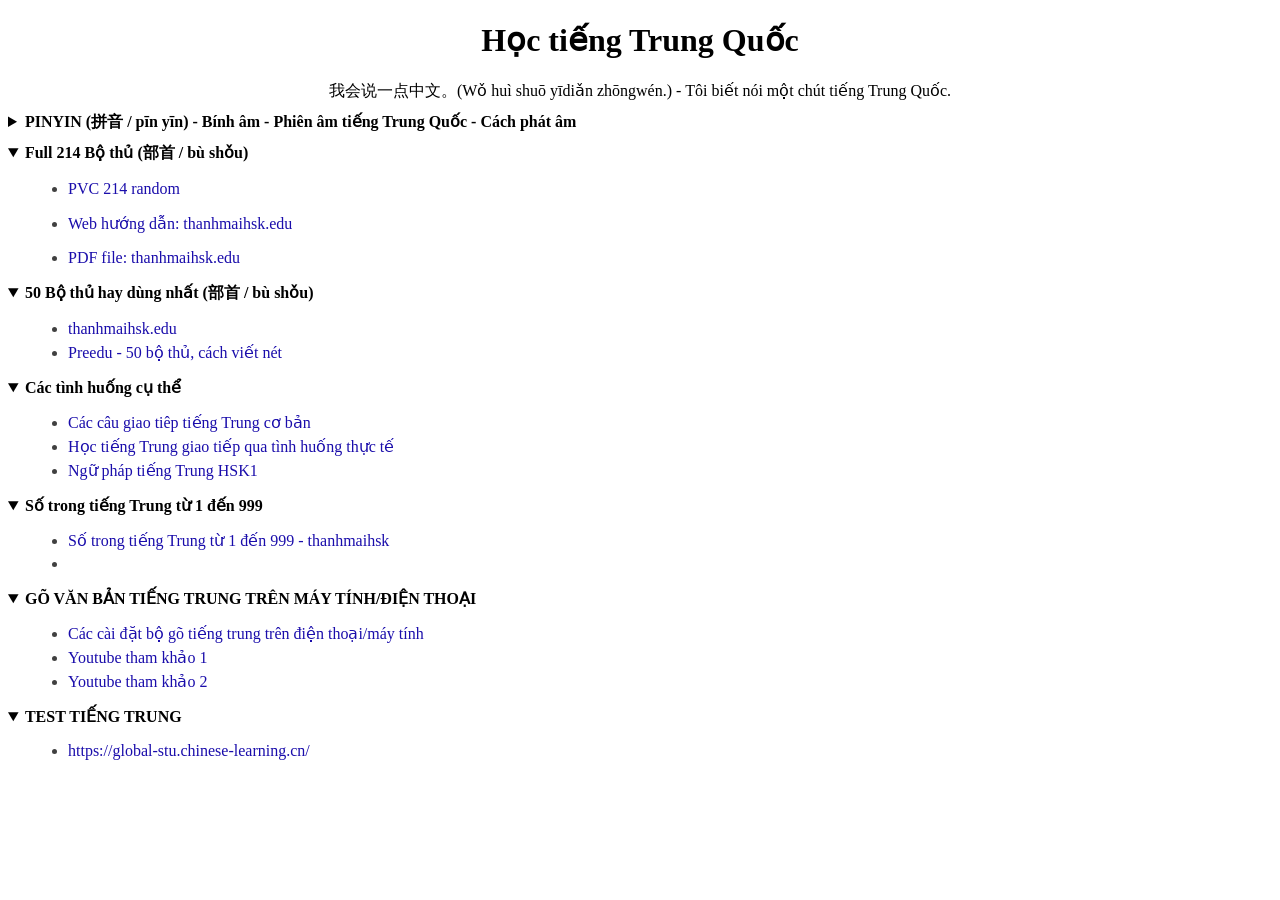
<file: index.html>
<!DOCTYPE html>
<head>
    <meta charset="UTF-8">
    <meta name="viewport" content="width=device-width,initial-scale=1.0">
    <style>
        a {
            text-decoration: none;
            color: #1a0dab;
        }
    </style>
    <link rel="stylesheet" href="style.css?v=dev2">
    <title>Học tiếng Trung Quốc</title>
</head>
<body>
    <center>
        <h1>Học tiếng Trung Quốc</h1>
        我会说一点中文。(Wǒ huì shuō yīdiǎn zhōngwén.) - Tôi biết nói một chút tiếng Trung Quốc.
    </center>
  <details>
      <summary  style="font-weight:bold;">
          PINYIN (拼音 / pīn yīn) - Bính âm - Phiên âm tiếng Trung Quốc - Cách phát âm
      </summary>
      Bính âm còn được gọi là phanh âm hay pinyin (Tên đầy đủ là phương án bính âm Hán ngữ. Giản thể: 汉语拼音方案 / Hànyǔ pīnyīn fāng’àn /, Phồn thể: 漢語拼音方案). Là cách thức sử dụng chữ cái latinh để thể hiện cách phát âm các chữ Hán trong tiếng phổ thông Trung Quốc.
      <ul style="color:rgba(0,0,0,0.75);">
          <li>
               <a href="https://hanka.edu.vn/cach-hoc-phien-am-tieng-trung-pinyin/" 
               target="_blank">
                    Startup 发动 (fādòng) - Khởi động, bắt đầu - Phát động
                </a>
          </li>
          
          <li>
                <a href="https://hoavanshz.com/cach-phat-am-tieng-trung-756?srsltid=AfmBOoqTHG1oVBWZBBDRhBk30D2Y4-WSSE2ykkKzTgmdb-O7TIlmOQ-d#thanh-mau-trong-tieng-trung" 
                    target="_blank">
                    Nghe từng âm tiếng trung<br>
                    听<br>
                    Tīng<br>
                    thính
                </a>
               
          </li>

          <li>
               <a href="https://tiengtrungonline.com/phat-am-tieng-trung.html" 
               target="_blank">
                    Hướng dẫn cách phát âm chi tiết
                </a>
          </li>
          
      </ul>
  </details>
  
  <details open>
      <summary  style="font-weight:bold;">
          Full 214 Bộ thủ (部首 / bù shǒu)
      </summary>
      <ul style="color:rgba(0,0,0,0.75);">
              
          <li>
              <a href="214-bo-thu-khang-hy.html"
              target="_blank">PVC 214 random</a>
          </li>
<p></p>
            <li>
              <a href="https://thanhmaihsk.edu.vn/214-bo-thu-tieng-trung-thong-dung-y-nghia-va-cach-hoc-de-nho/"
              target="_blank">Web hướng dẫn: thanhmaihsk.edu</a>
          </li>
<p></p>
          <li>
               <a href="https://thanhmaihsk.edu.vn/wp-content/uploads/2020/09/214-Bo-thu-tieng-trung.pdf"
               target="_blank">PDF file: thanhmaihsk.edu</a>
          </li>
          
          
      </ul>
  </details>


  <details open>
      <summary  style="font-weight:bold;">
          50 Bộ thủ hay dùng nhất (部首 / bù shǒu)
      </summary>
      <ul style="color:rgba(0,0,0,0.75);">
          <li>
               <a href="https://thanhmaihsk.edu.vn/50-bo-thu-thuong-dung-tieng-trung/"
               target="_blank">thanhmaihsk.edu</a>
          </li>
          
          <li>
               <a href="https://prepedu.com/vi/blog/50-bo-thu-thuong-dung" target="_blank">Preedu - 50 bộ thủ, cách viết nét</a>
          </li>
      </ul>
  </details>


  <details open>
      <summary  style="font-weight:bold;">
          Các tình huống cụ thể
      </summary>
      <ul style="color:rgba(0,0,0,0.75);">
            <li>
                <a href="https://nihaoma-mandarin.com/vi/goc-hoc-tap/nhung-cau-giao-tiep-tieng-trung-co-ban/"
                target="_blank">
                    Các câu giao tiêp tiếng Trung cơ bản
                </a>
          </li>
          <li>
               <a href="https://nhohantu.com/hoc-tieng-trung-giao-tiep-qua-tinh-huong-thuc-te-8-tinh-huong-giao-tiep-thuong-gap?srsltid=AfmBOoqckic66yLInFGuohm_oSq3i9TGD70wP9_jmb6ldcWD6RN8XPOz"
               target="_blank">
                    Học tiếng Trung giao tiếp qua tình huống thực tế
               </a>
          </li>
          
          <li>
               <a href="https://thanhmaihsk.edu.vn/ngu-phap-tieng-trung-hsk1/"
               target="_blank">
                    Ngữ pháp tiếng Trung HSK1
               </a>
          </li>
      </ul>
  </details>


 <details open>
      <summary  style="font-weight:bold;">
          Số trong tiếng Trung từ 1 đến 999
      </summary>
      <ul style="color:rgba(0,0,0,0.75);">
          <li>
               <a href="https://thanhmaihsk.edu.vn/hoc-so-dem-tieng-trung/"
               target="_blank">
                    Số trong tiếng Trung từ 1 đến 999 - thanhmaihsk
               </a>
          </li>
          
          <li>
               
          </li>
      </ul>
  </details>


  <details open>
        <summary  style="font-weight:bold;">
          GÕ VĂN BẢN TIẾNG TRUNG TRÊN MÁY TÍNH/ĐIỆN THOẠI
        </summary>
      <ul style="color:rgba(0,0,0,0.75);">
            <li>
                <a href="https://www.thegioididong.com/hoi-dap/cach-viet-tieng-trung-tren-dien-thoai-may-tinh-don-gian-1371562"
                target="_blank">
                    Các cài đặt bộ gõ tiếng trung trên điện thoại/máy tính
                </a>
          </li>
          <li>
               <a href="https://www.youtube.com/watch?v=WMhUK8apn6E"
               target="_blank">
                    Youtube tham khảo 1
               </a>
          </li>
          
          <li>
               <a href="https://www.youtube.com/watch?v=8KOy8VqAxP0"
               target="_blank">
                    Youtube tham khảo 2
               </a>
          </li>
      </ul>
  </details>

    <details open>
        <summary  style="font-weight:bold;">
          TEST TIẾNG TRUNG
        </summary>
      <ul style="color:rgba(0,0,0,0.75);">
            <li>
                <a href="https://global-stu.chinese-learning.cn/index.html"
                target="_blank">
                    https://global-stu.chinese-learning.cn/
                </a>
          </li>
      </ul>
  </details>
    
</body>
</file>
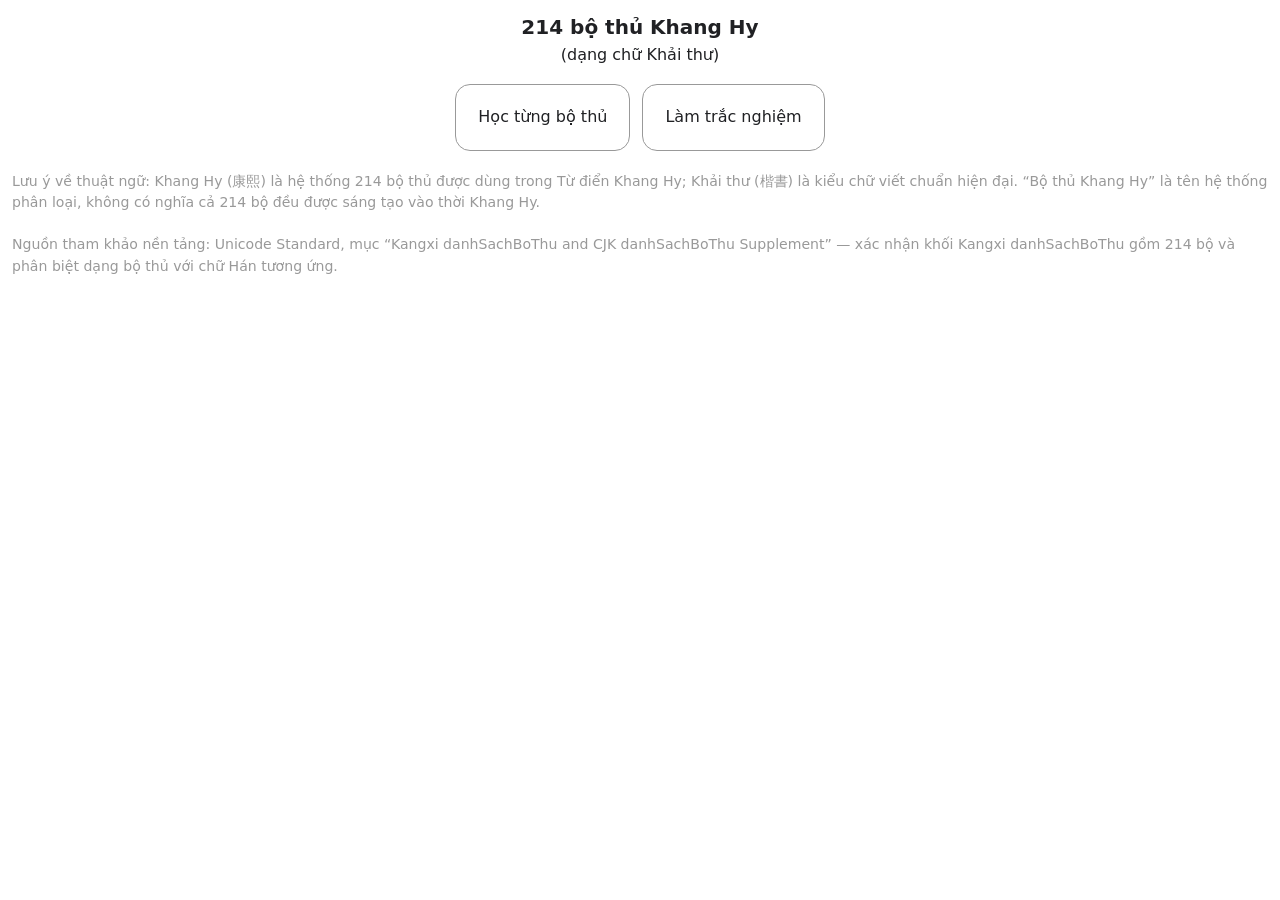
<file: 214-bo-thu-khang-hy.html>
<!doctype html>
<html lang="vi">
    <head>
    <meta charset="utf-8">
    <meta name="viewport" content="width=device-width, initial-scale=1">
    <title>214 bộ thủ Khang Hy (dạng chữ Khải thư)</title>
    <link rel="stylesheet" href="214-bo-thu-khang-hy_files/about.css?v=2">
    <link rel="stylesheet" href="214-bo-thu-khang-hy_files/step.css?v=2">
    <link rel="stylesheet" href="214-bo-thu-khang-hy_files/test.css?v=2">
    <link rel="stylesheet" href="214-bo-thu-khang-hy_files/draw.css?v=2">
</head>
<body>
    <main id="main">
        <div class="return-button image-button" onclick="document.getElementById('menuScreen').style.display='block';">🏠</div>
        <div id="result" aria-live="polite"><div class="blank">Chọn ngẫu nhiên hoặc dùng các nút điều hướng để xem bộ thủ.</div></div>

        <nav class="media-controls" aria-label="Điều hướng bộ thủ">
            <button id="firstBtn" class="move-btn" type="button" aria-label="Về bộ đầu tiên" title="Về bộ đầu tiên">⏮</button>
            <button id="prevBtn" class="move-btn" type="button" aria-label="Bộ trước" title="Bộ trước">◀</button>
            <div id="randomBtn" aria-live="polite" style="font-size:28px;text-align:center;" class="image-button">🎲</div>
            <button id="nextBtn" class="move-btn" type="button" aria-label="Bộ tiếp theo" title="Bộ tiếp theo">▶</button>
            <button id="lastBtn" class="move-btn" type="button" aria-label="Đến bộ cuối cùng" title="Đến bộ cuối cùng">⏭</button>
        </nav>

        <div id="divCheDraw" class="div-che" onclick="hideDraw();"></div>
        <div id="draw" class="draw">  
            <div class="draw__controlPannel" style="margin-bottom: 10px;">
                <div id="randomBtn2" aria-live="polite" style="font-size:28px;text-align:center;" class="image-button" onclick="chooseRandom();">🎲</div>

                <label>
                    <div id="choseColor_button">
                        <input type="color" id="color" style="display: none;" value="#000000">
                        <span id="draw_penSize_div">&nbsp;</span>
                    </div>             
                </label>

                <input type="range" id="size" style="width:100px;accent-color: black;"
                    min="1" max="10" value="4">              

                <div class="button" style="padding: 2px 6px;" id="clear">🗑</div>
                <div></div>
                <div class="image-button" style="padding: 2px 6px;" onclick="hideDraw();">&#10005</div>
            </div>            

            <canvas id="canvas"></canvas>
            
        </div>
    </main>
    <test id="test">

    </test>
    <script>
        "use strict";   
        var newWord = false;     
    </script>
    <script src="214-bo-thu-khang-hy_files/step.js?v=2"></script>
    <script src="214-bo-thu-khang-hy_files/about.js?v=2"></script>
    <script src="214-bo-thu-khang-hy_files/test.js?v=2"></script> 
    <script src="214-bo-thu-khang-hy_files/draw.js?v=2"></script>      
</body>
</html>
<!-- <table class="summary"><tbody>${rows.map(([label, value]) => `<tr><th scope="row">${label}</th><td>${value}</td></tr>`).join("")}</tbody></table> -->
</file>
<file: style.css>
details
{
    margin-top: 10px;
}

li 
{
    margin-bottom: 5px;
    margin-left: 20px;
}
</file>
<file: 214-bo-thu-khang-hy_files/about.css>
.menuScreen
{
    position:fixed; 
    z-index: 11;
    inset: 0;
    background:white;
    padding: 12px;
}

.menu__container
{
    margin: 16px 0px;
    display: flex;
    flex-wrap: wrap;
    gap: 12px;
    justify-content: center;
    align-items: center;
}

.menu__button
{
    padding: 20px 22px;
    border-radius: 15px;
    border: 1px solid #999;

    display: flex;
    justify-content: center;
    align-items: center;
    cursor: pointer;
}

.menu__button:hover
{
    box-shadow: 4px 4px 4px #888888;
}

.menu__button:active
{
    transform: scale(1.2);
}
</file>
<file: 214-bo-thu-khang-hy_files/step.css>
:root { color-scheme: light; --ink:#202124; --muted:#999; --line:#dadce0; --accent:#1769aa; --paper:#fff; --soft:#f5f7fa; }
    * { box-sizing:border-box; }
    body { margin:0; background:var(--paper); color:var(--ink); font:16px/1.55 system-ui,-apple-system,"Segoe UI",sans-serif; }
    main { width:100%; margin:0; padding:8px 8px  100px 8px; overflow-x:hidden;}
    h1 { font-size:clamp(1.45rem,5vw,2rem); line-height:1.25; margin:0 0 8px; }
    .subTitle { color:var(--muted); margin:0 0 22px; }
    button { border:0; border-radius:12px; padding:13px 20px; font:inherit; font-weight:700; background:var(--accent); color:white; cursor:pointer; }
    button:active { transform:scale(.98); }
    .image-button {opacity:0.8;cursor: pointer;}
    .image-button:hover {transform: rotate(15deg);}
    .image-button:active {opacity:1; transform:scale(1.2);}
    .return-button {position: fixed; top: 3px; left:4px; font-size: 22px; font-weight: bold;}
    

    .actions { display:flex; gap:10px; flex-wrap:wrap; align-items:center; justify-content: center; margin:18px 0 10px; }
    .media-controls {position:fixed; bottom:0px; left:0px; z-index:2; width: 100vw; box-sizing:border-box; background:white; padding:8px; display:grid; gap:8px; grid-template-columns: repeat(5,1fr);}
    .media-controls button { flex:1 1 64px; padding:8px 6px;}
    .media-controls .move-btn { background:#e8eef5; color:#174a78; }
    .media-controls button:disabled { opacity:.4; cursor:not-allowed; transform:none; }
    #position { color:var(--muted); font-size:.92rem; min-width:82px; text-align:center; }
    #result { margin-top:18px; }
    .card { border:1px solid var(--line); border-radius:18px; padding:20px; }
    .hero { display:flex; flex-direction: column; align-items:center; gap:18px; border-bottom:1px solid var(--line); }
    

    @keyframes view-slide-in
    {
        from
        {
            transform: translateX(100%) rotate(30deg);
            opacity: 0;
        }

        to
        {
            transform: translateX(0) rotate(0deg);
            opacity: 1;
        }
    }

    .boThu__chiTiet
    {
        animation: view-slide-in 400ms ease-out;
        display: flex;
        flex-direction: row;
        width: 100%;
        height: 80vh;
        box-sizing: border-box;
    }

    .boThu__chiTiet__thuocTinh
    {
        height:75vh; 
        overflow: scroll;
        margin-top:8px;
    }

    @media (max-width: 576px)
    {
        .boThu__chiTiet
        {
            flex-direction: column;
            width: 100%;
        }

        .boThu__chiTiet__thuocTinh
        {
            height:40vh; 
        }
    }
    .glyph { font-family:"Noto Serif CJK SC","Noto Serif CJK TC","Songti SC",serif; font-size:clamp(5rem,24vw,8rem); line-height:1.05; min-width:110px; text-align:center; }
    .number { color:var(--muted); font-size:.95rem; }
    h2 { margin:0 0 8px; font-size:1.25rem; }
    h3 { margin:20px 0 6px; font-size:1.02rem; }
    p { margin:6px 0 10px; }

    .tag { display:inline-block; background:#edf3fa; color:#174a78; padding:3px 9px; border-radius:999px; font-size:.9rem; margin:2px 4px 2px 0; }
    .detail__row {display:flex; flex-wrap:wrap; gap:12px; width:100%; padding:4px 10px; border-bottom:1px solid #eceff1; text-align:left;}
    .summary { width:100%; border-collapse:collapse; margin-top:18px; }
    .summary th,.summary td { padding:4px 10px; border-bottom:1px solid #eceff1; text-align:left; vertical-align:top; }
    .summary th { width:42%; font-weight:650; color:#4b5563; }
    .summary td { overflow-wrap:anywhere; }
    .summary tr:last-child th,.summary tr:last-child td { border-bottom:0; }
    .summary .boThu-value { font-size:1.65rem; font-weight:650; }
    .extra { margin-top:16px; padding:14px; border-radius:12px; background:var(--soft); }
    .extra h3 { margin:0 0 6px; }
    .examples { display:grid; grid-template-columns:repeat(auto-fit,minmax(120px,1fr)); gap:8px; margin-top:8px; }
    .example { background:var(--soft); padding:10px; border-radius:10px; }
    .example b { font-size:1.5rem; margin-right:6px; }
    .note { background:#fff8e1; border-left:4px solid #e0a000; padding:12px 14px; border-radius:8px; margin-top:16px; font-size:.94rem; }
    .foot { color:var(--muted); font-size:.88rem; margin-top:20px; }
    .blank { color:var(--muted); padding:28px 4px; }
</file>
<file: 214-bo-thu-khang-hy_files/test.css>
test
{
    position: fixed;
    inset: 0;
    z-index: 21;
    background-color: #eee;
    display: none;
    padding: 8px;
}

#test {
  --test-primary: #2563eb;
  --test-border: #e5e7eb;
  --test-bg: #f8fafc;

  font-family: Arial, sans-serif;
  color: #1f2937;
  font-size: 16px;
}

#test * {
  box-sizing: border-box;
}

#test .test-card {
  padding: 16px;
  margin-bottom: 12px;
  border: 1px solid var(--test-border);
  border-radius: 12px;
  background: #fff;
}

#test .test-title {
  font-size: 20px;
  font-weight: 700;
  margin-bottom: 12px;
}

#test .test-muted {
  color: #64748b;
  font-size: 14px;
}

#test .test-stats {
  display: grid;
  grid-template-columns: repeat(3, 1fr);
  gap: 8px;
  margin: 16px 0;
}

#test .test-stat {
  background: var(--test-bg);
  padding: 4px 6px;
  border-radius: 8px;
  text-align: center;
}

#test .test-stat strong {
  display: block;
  font-size: 22px;
  margin-bottom: 4px;
}

#test .test-btn {
  padding: 8px;
  border: 0;
  border-radius: 12px;
  background: var(--test-primary);
  color: white;
  font-size: 14px;
  cursor: pointer;
  font-weight: 400;
}

#test .test-btn:disabled {
  opacity: .5;
  cursor: not-allowed;
}

#test .test-btn-secondary {
  background: #e2e8f0;
  color: #1e293b;
}

#test .test-question {
  font-size: 18px;
  font-weight: 700;
  line-height: 1.6;
  margin: 14px 0;
}

#test .test-chinese {
  color: #64748b;
  font-size: 15px;
  font-weight: 400;
}

#test .test-options {
  display: grid;
  gap: 10px;
}

#test .test-option {
  display: flex;
  align-items: center;
  gap: 10px;
  padding: 12px;
  border: 1px solid var(--test-border);
  border-radius: 8px;
  cursor: pointer;
}

#test .test-option:has(input:checked) {
  border-color: var(--test-primary);
  background: #eff6ff;
}

#test .test-option input {
  width: 18px;
  height: 18px;
  flex-shrink: 0;
}

#test .test-progress {
  height: 6px;
  background: #e2e8f0;
  border-radius: 10px;
  overflow: hidden;
  margin: 12px 0;
}

#test .test-progress > div {
  height: 100%;
  background: var(--test-primary);
  transition: width .2s;
}

#test .test-history {
  display: grid;
  gap: 8px;
}

#test .test-history-row {
  display: flex;
  justify-content: space-between;
  gap: 12px;
  padding: 10px 0;
  border-bottom: 1px solid var(--test-border);
}

#test .test-correct {
  color: #15803d;
}

#test .test-wrong {
  color: #dc2626;
}

@media (max-width: 576px) {
  #test .test-card {
    padding: 12px;
  }

  #test .test-stats {
    gap: 5px;
  }

  #test .test-stat strong {
    font-size: 19px;
  }

  #test .test-question {
    font-size: 17px;
  }
}
</file>
<file: 214-bo-thu-khang-hy_files/draw.css>
#choseColor_button
{    
    width: 30px;
    height: 30px;
    border-radius: 50%;
    border: 2px solid white;
    position: relative; 
    display: grid;
    align-items: center;
    justify-content: center;

}

#choseColor_button:hover
{
    transform: scale(1.1);
    box-shadow: 0px 0px 2px 2px rgba(0,0,0,0.5);
}

#choseColor_button:active
{
    transform: scale(1.3);
    box-shadow: 0px 0px 3px 3px rgba(0,0,0,0.2);
    border: 3px solid white;
}

#draw_penSize_div
{
    background-color: black;
    width: 8px;
    height: 8px;
    border-radius: 50%;
}


.draw
{
    display: none;
    grid-template-rows: 50px 1fr;
    position: fixed; 
    bottom: 0px;
    left: 0px;
    height: 60vh;
    width: 100%;
    z-index: 3;
    background-color: orange;
    color: white;

    padding: 10px;
    box-shadow: 0px -6px 10px rgba(0,0,0,0.5);
}

#divCheDraw
{
    z-index:2;
}

.div-che
{
    display: none;
    position: fixed;
    inset: 0;
    background-color: (0,0,0,0.03);
}



#canvas {
    display: block;
    width: 100%;
    height: 100%;
    border: 1px solid #ccc;
    border-radius: 8px;
    background-color: white;
    background-image:
        linear-gradient(to right, rgba(80, 120, 160, 0.13) 1px, transparent 1px),
        linear-gradient(to bottom, rgba(80, 120, 160, 0.13) 1px, transparent 1px);
    background-size: 24px 24px;

    touch-action: none;
}


.button {
    padding: 8px 14px;
    border: 1px solid #ccc;
    border-radius: 6px;
    background: white;
    cursor: pointer;
    color: #333;
    text-align: center;
}

.button:hover
{
    transform: scale(1.1);
}

.button:active
{
    transform: scale(1.3) rotate(2deg);
}



.draw-button
{
    transform: scale(1.2) rotate(90deg);
    cursor: pointer;
}

.draw-button:hover
{
    transform: scale(1.4) rotate(90deg);
}

.draw-button:active
{
    transform: scale(1) rotate(90deg);
}


.draw__controlPannel
{
    display: grid;
    grid-template-columns: 32px 32px 100px 32px 1fr 30px;
    gap: 12px;
    align-items: center;
    justify-content: center;
    width:100%;
    font-size: 13px;
}
</file>
